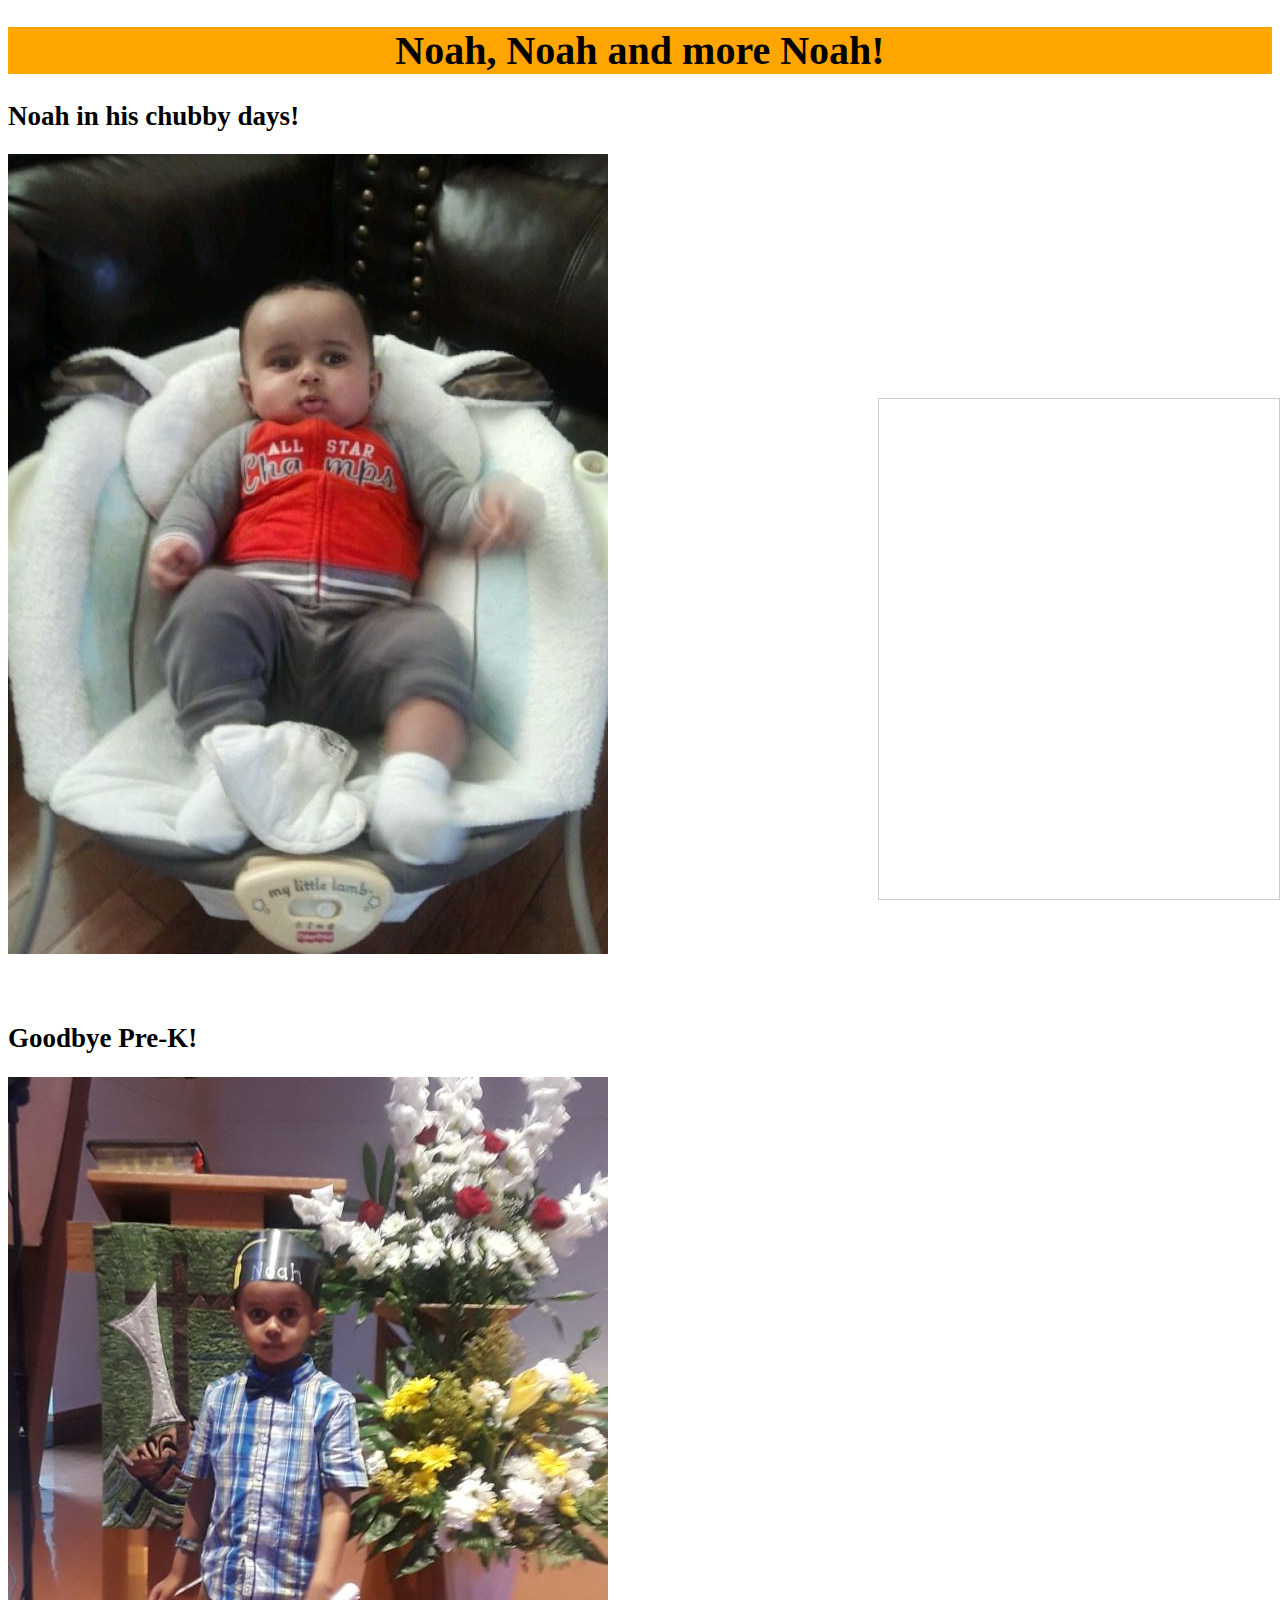
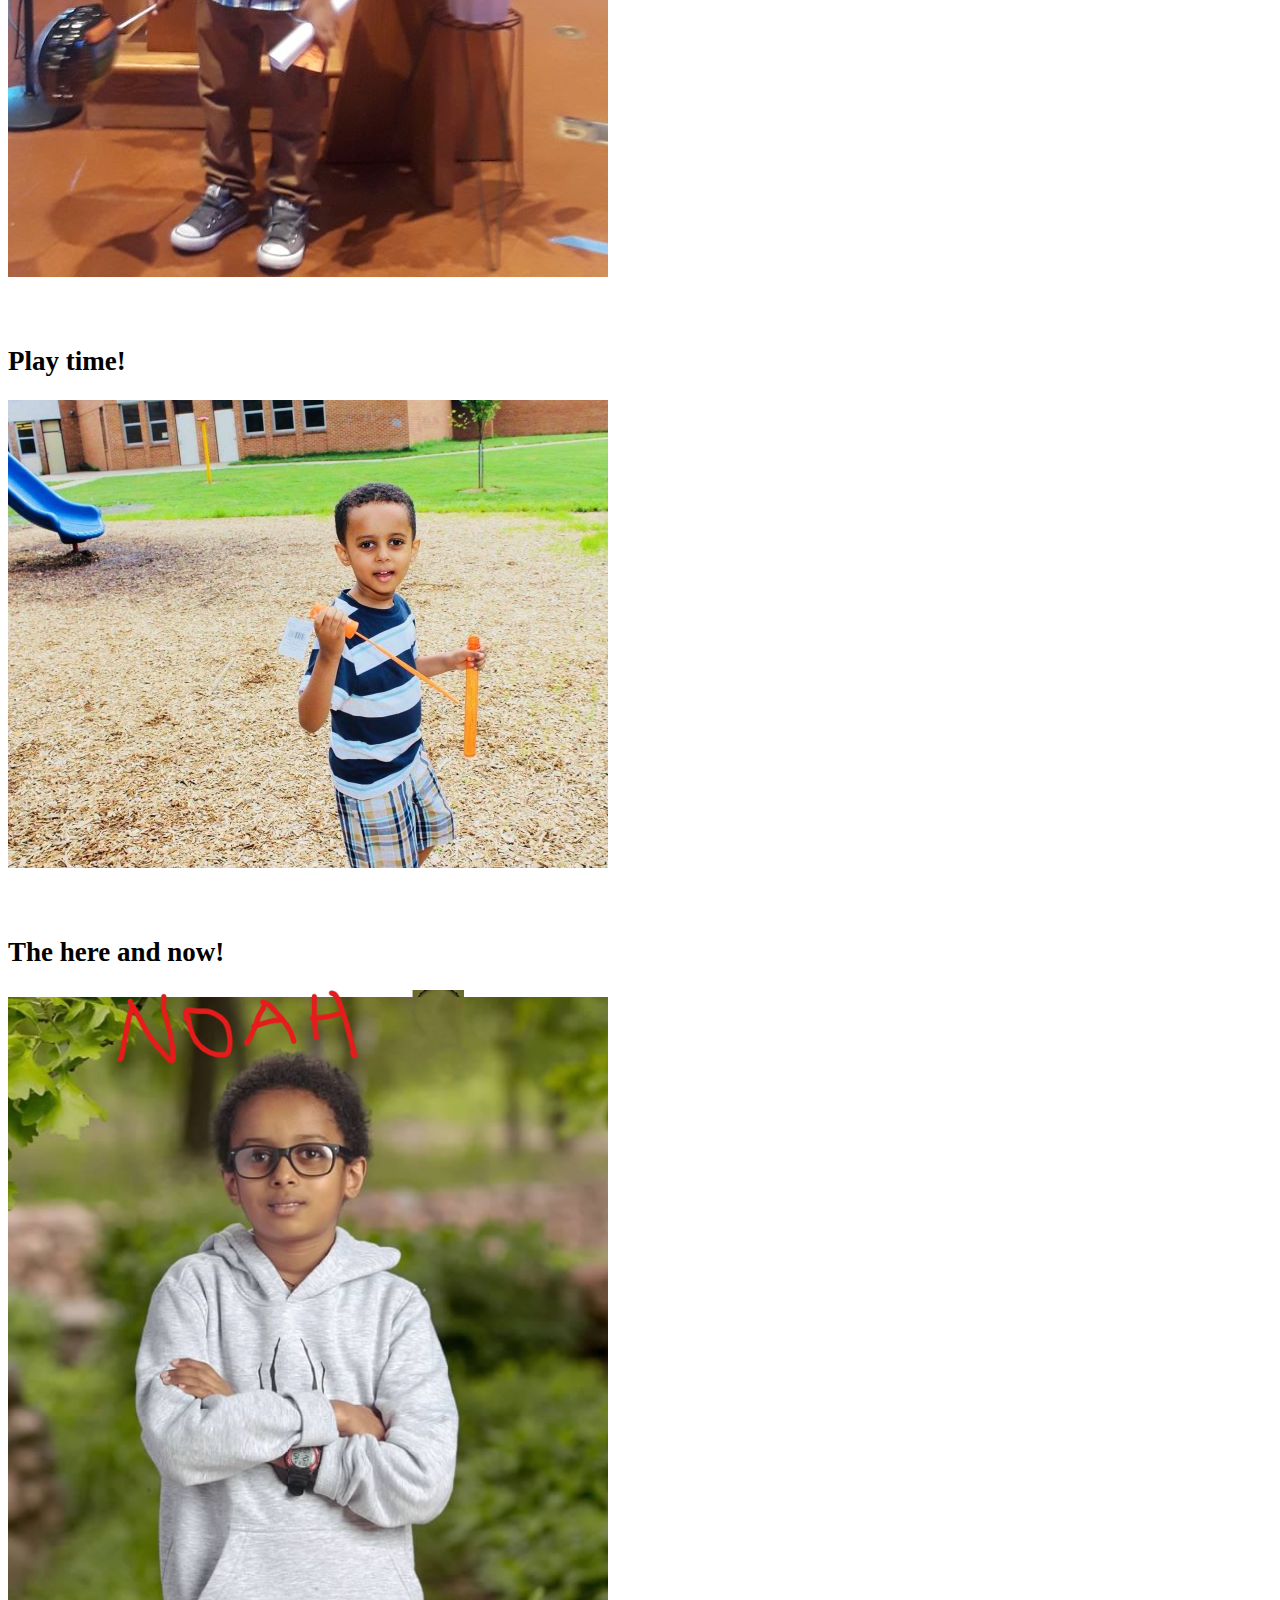
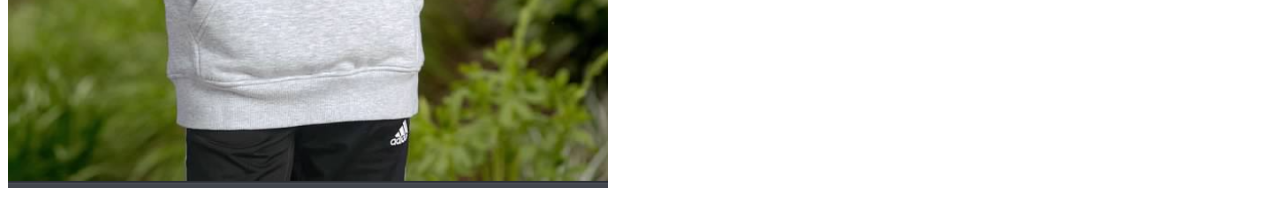
<file: MoreNoah.html>
<!DOCTYPE html>
<html>
<head> 
    <title>HTML CSS Code Challenge</title>
    <link rel="stylesheet" href="Style.css?v=1">
    <link rel="stylesheet" href="https://cdnjs.cloudflare.com/ajax/libs/font-awesome/5.15.4/css/all.min.css">
</head>
<body>
  <div class="div2">
    <header>
      <h1>Noah, Noah and more Noah!</h1>
    </header>
    <section>
      <h2>Noah in his chubby days!</h2>
      <img src="Img/Noah2.jpg">
      <br><br><br>
      <h2>Goodbye Pre-K!</h2>
      <img src="Img/Noah3.jpg">
      <br><br><br>
      <h2>Play time!</h2>
      <img src="Img/Noah4.jpg">
      <br><br><br>
      <h2>The here and now!</h2>
      <img src="Img/Noah.png">
    </section>
  </div>

  <!-- 🧠 Updated chatbot iframe -->
  <div style="position: fixed; bottom: 0; right: 0; width: 400px; height: 500px; border: 1px solid #ccc; z-index: 1000; background: white;">
    <iframe 
      src="https://copilotstudio.microsoft.com/environments/Default-ee7819b9-333e-41e4-b007-5c0ae8a0a195/bots/Default_registrationSystem/webchat?__version__=2" 
      frameborder="0" 
      style="width: 100%; height: 100%;">
    </iframe>
  </div>
</body>
</html>
</file>
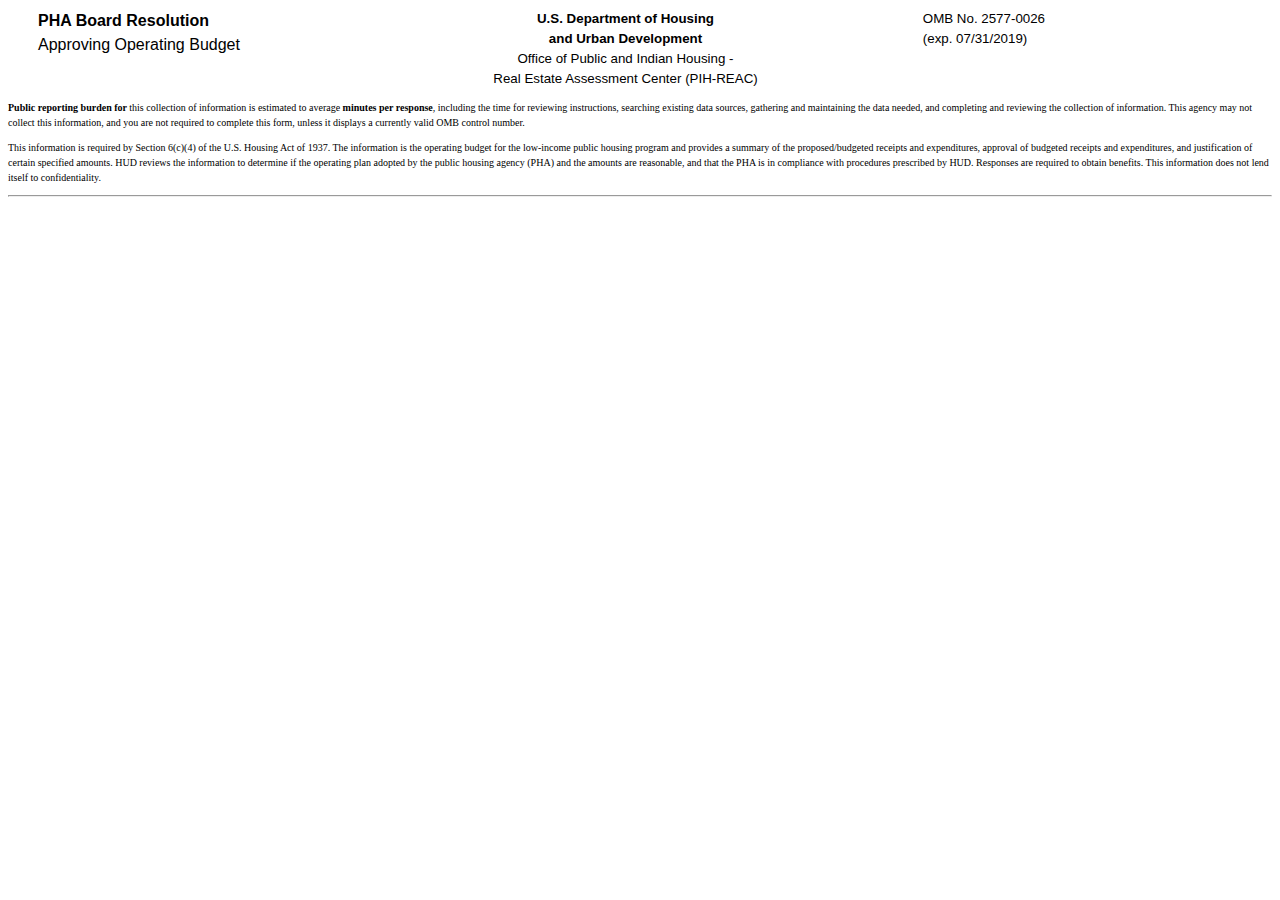
<file: table.html>
<html lang="en">
<head>
    <meta charset="UTF-8">
    <meta name="viewport" content="width=device-width, initial-scale=1.0">
    <title>Document</title>
</head>

    <style>
        .mytable {
            width: 100%;
            border-collapse: collapse;
        }
        .h1 {
            font-family: Arial, Helvetica, sans-serif;
            font-size: 12pt;
            width: 30%;
            vertical-align: top;
            padding-right: 30px;
            padding-left: 30px;
            line-height: 1.5;
        }
        .h2 {
            font-family: Arial, Helvetica, sans-serif;
            font-size: 10pt;
            text-align: center;   
            width: 40%;
            vertical-align: top;
            padding-right: 30px;
            line-height: 1.5;
        }
        .h3 {
            font-family: Arial, Helvetica, sans-serif;
            font-size: 10pt;
            width: 30%;
            vertical-align: top;
            padding-right: 30px;
            padding-left: 30px;
            line-height: 1.5;
        }
        .p1 {
            font-family: 'Times New Roman', Times, serif;
            font-size: 10;
            line-height: 1.5;

        }
    </style>

<body>
    <table class="mytable">
        <tr>
            <td class="h1">
                <strong>PHA Board Resolution</strong>
                <br>
                Approving Operating Budget
            </td>
            <td class="h2">
                <strong>U.S. Department of Housing
                <br>
                and Urban Development </strong> <br> Office of Public and Indian Housing - <br>Real Estate Assessment Center (PIH-REAC)
            </td>
            <td class="h3">
                OMB No. 2577-0026
                <br>
                (exp. 07/31/2019)
            </td>
        </tr>
    </table>

    <p class="p1">
        <strong>Public reporting burden for </strong> this collection of information is estimated to average <strong> minutes per response</strong>, including the time for reviewing instructions, searching existing data
        sources, gathering and maintaining the data needed, and completing and reviewing the collection of information. This agency may not collect this information, and you are not required to
        complete this form, unless it displays a currently valid OMB control number. 
    </p>
    
    <p class="p1">
        This information is required by Section 6(c)(4) of the U.S. Housing Act of 1937. The information is the operating budget for the low-income public housing program and provides a
        summary of the proposed/budgeted receipts and expenditures, approval of budgeted receipts and expenditures, and justification of certain specified amounts. HUD reviews the
        information to determine if the operating plan adopted by the public housing agency (PHA) and the amounts are reasonable, and that the PHA is in compliance with procedures
        prescribed by HUD. Responses are required to obtain benefits. This information does not lend itself to confidentiality.
    </p>
    <hr>
    <p></p>
</body>


</html>
</file>
<file: Style.css>
header {
    max-width: 100%;
}

section{
    font-size: 18px;
}
header h1 {
    text-align: center;
    background-color: orange;
    width: 100%;
}

div img {

max-width: 100%;

}

.banner{
position: relative;
width: 100%;
font-size: 30px;
}

.banner .welcome{
    position: absolute;
    left: 0;
    top: 10%;
    font-size:30px;
    background:greenyellow;
    color: black;
}

.moreinfo{
background-color: red;

}

li{
    display: inline-block;
    color: black;
    width: 30%;
    font: bold;
    font-size: 20px;
}

h1 {
    text-align: center;
    font:bolder;
    background-color:greenyellow ;
    font-size: 40px;
}

.members{
    text-align: center;
    font-family: cursive;
    font: bold;
    font-size:45px ;
    color: red;
}
.more{
    display: inline-block;
    color: black;
    width: 40%;
    font: bolder;
    font-size: 30px;
}
</file>
